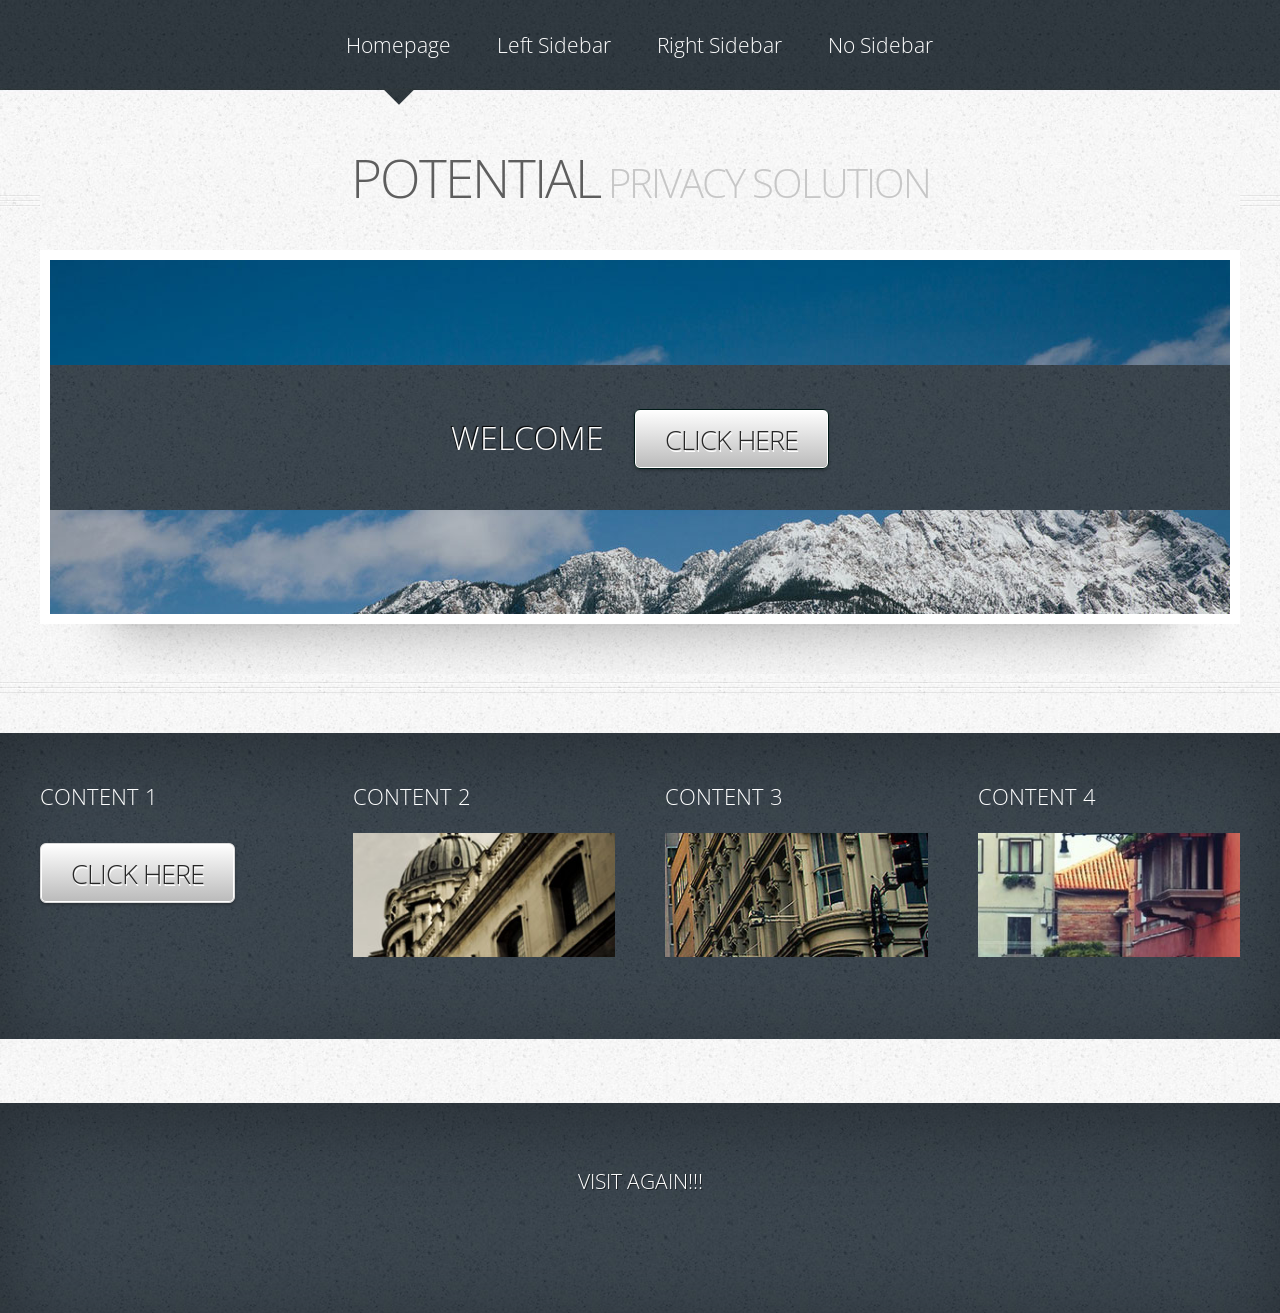
<file: PROJECT/index.html>
<!DOCTYPE HTML>
<!--
	Altitude by TEMPLATED
    templated.co @templatedco
    Released for free under the Creative Commons Attribution 3.0 license (templated.co/license)
-->
<html>
	<head>
		<title>POTENTIAL PRIVACY SOLUTION</title>
		<meta http-equiv="content-type" content="text/html; charset=utf-8" />
		<meta name="description" content="" />
		<meta name="keywords" content="" />
		<link href='http://fonts.googleapis.com/css?family=Open+Sans+Condensed:300,700' rel='stylesheet' type='text/css'>
		<script src="http://ajax.googleapis.com/ajax/libs/jquery/1.11.0/jquery.min.js"></script>
		<script src="js/skel.min.js"></script>
		<script src="js/skel-panels.min.js"></script>
		<script src="js/init.js"></script>
		<noscript>
			<link rel="stylesheet" href="css/skel-noscript.css" />
			<link rel="stylesheet" href="css/style.css" />
			<link rel="stylesheet" href="css/style-desktop.css" />
		</noscript>
	</head>
	<body class="homepage">

	<!-- Wrapper -->
		<div id="wrapper">

			<!-- Header -->
			<div id="header">
				<div class="container">
					<!-- Nav -->
					<nav id="nav">
						<ul>
							<li class="active"><a href="index.html">Homepage</a></li>
							<li><a href="left-sidebar.html">Left Sidebar</a></li>
							<li><a href="right-sidebar.html">Right Sidebar</a></li>
							<li><a href="no-sidebar.html">No Sidebar</a></li>
						</ul>
					</nav>
				</div>
				<div id="logo-wrapper">
					<div class="container"> 
						<!-- Logo -->
						<div id="logo">
							<h1><a href="#">POTENTIAL</a><span class="tagline"> PRIVACY SOLUTION</span></h1>
						</div>
					</div>
				</div>
			</div>
			<!-- /Header -->
			
			<!-- Banner -->
			<div id="banner-wrapper" class="container">
				<div class="row">
					<div class="12u">
						<div id="banner">
							<div class="image-box"><a href="#"><img src="images/img06.jpg" alt=""></a>
								<div class="caption"> <span>WELCOME</span> <a href="#" class="button">CLICK HERE</a> </div>
							</div>
						</div>
						<div class="shadow"><a href="#"><img src="css/images/img07.jpg" width="1200" height="50" alt=""></a></div>
					</div>
				</div>
			</div>			
			<!-- /Banner -->
			<div class="divider"></div>
			
		<!-- Featured -->
			<div id="featured">
				<div class="container">
					<div class="row">
						<div class="3u">
							<section class="first">
								<h2>CONTENT 1</h2>
								<p></p>
								<p><a href="#" class="button">CLICK HERE</a></p>
							</section>
						</div>
						<div class="3u">
							<section>
								<h2>CONTENT 2</h2>
								<p></p>
								<p><a href="#" class="image full"><img src="images/img09.jpg" alt=""></a></p>
							</section>
						</div>
						<div class="3u">
							<section>
								<h2>CONTENT 3</h2>
								<p></p>
								<p><a href="#" class="image full"><img src="images/img10.jpg" alt=""></a></p>
							</section>
						</div>
						<div class="3u">
							<section class="last">
								<h2>CONTENT 4</h2>
								<p></p>
								<p><a href="#" class="image full"><img src="images/img11.jpg" alt=""></a></p>
							</section>
						</div>
					</div>
				</div>
			</div>
		<!-- /Featured -->
	
		<!-- Main -->
							
		<!-- /Main -->
			
		</div>
	<!-- /Wrapper -->

	<!-- Copyright -->
		<div id="copyright">
			<div class="container">
				<p> <a href="http://templated.co">VISIT AGAIN!!!</a><a href="http://unsplash.com"></a> <a href="http://unsplash.com/cc0"></a></p>
			</div>
		</div>


	</body>
</html>
</file>
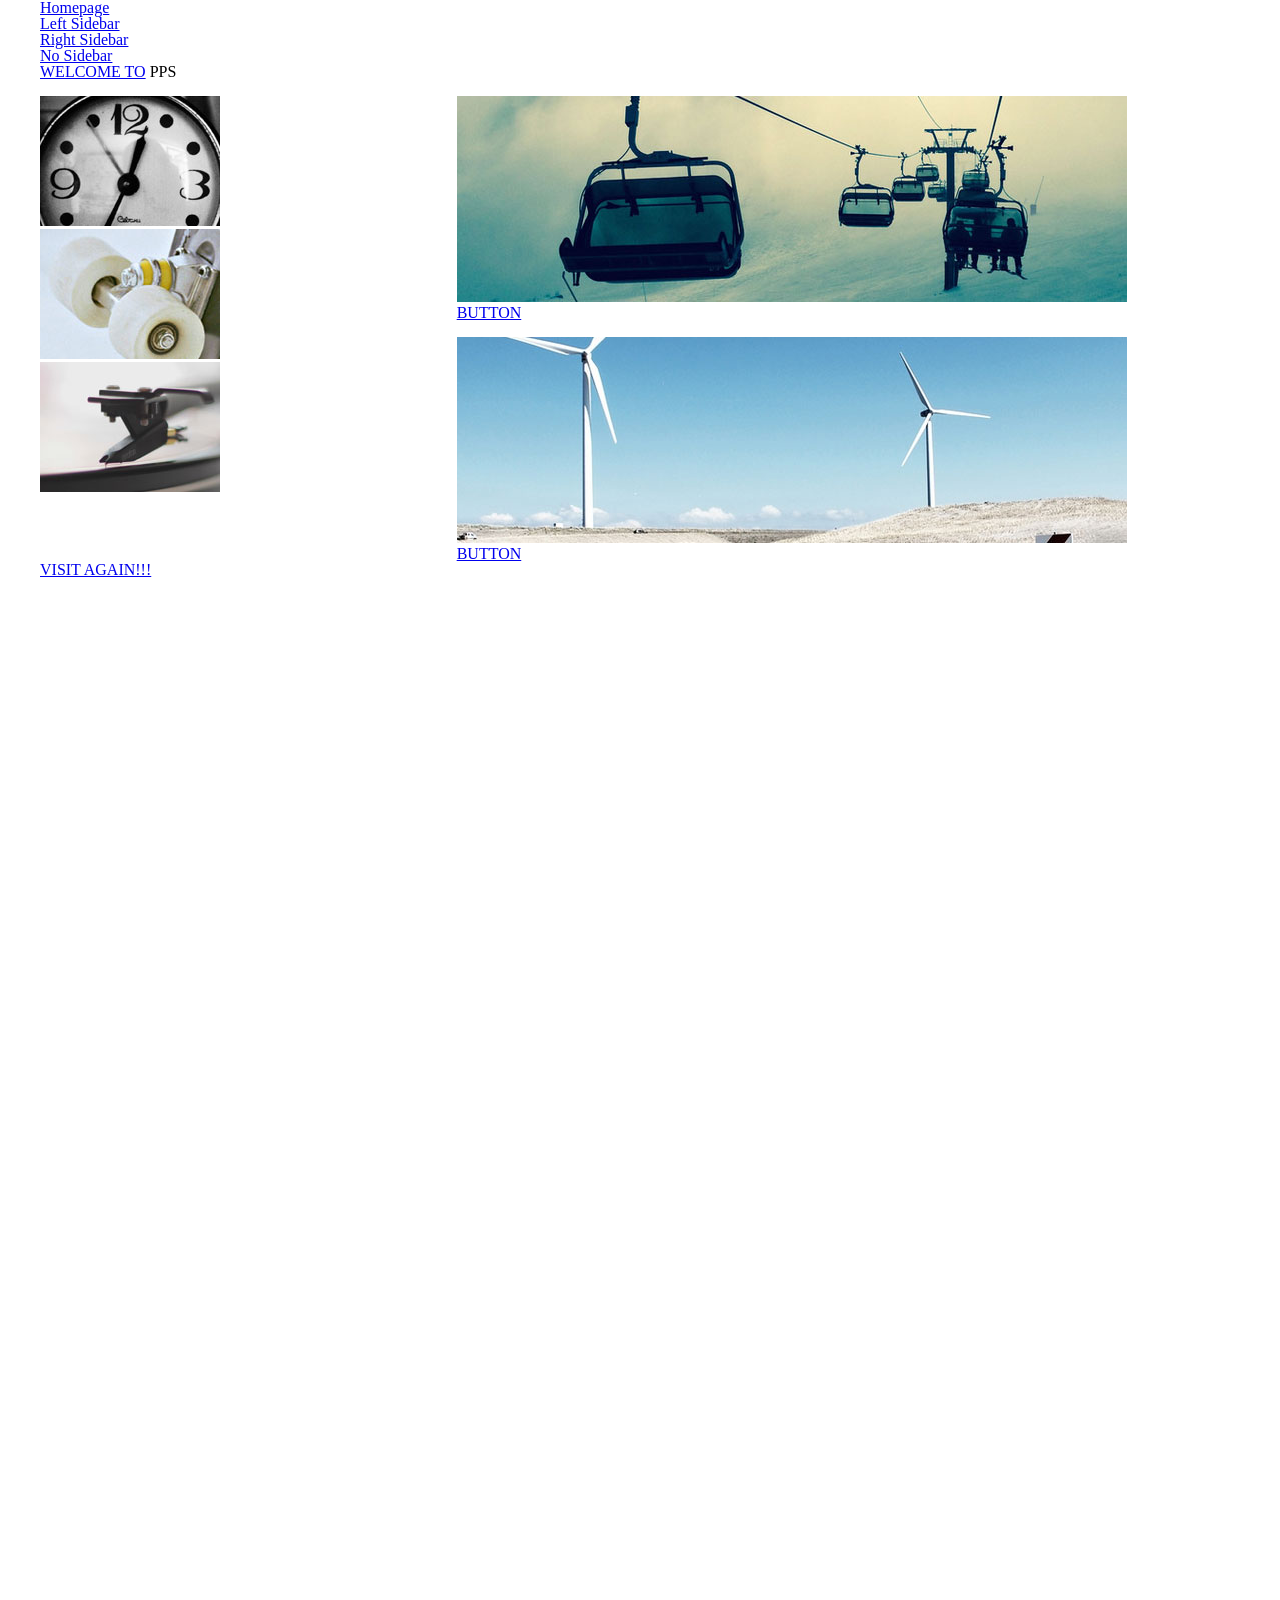
<file: PROJECT/left-sidebar.html>
<!DOCTYPE HTML>
<!--
	Altitude by TEMPLATED
    templated.co @templatedco
    Released for free under the Creative Commons Attribution 3.0 license (templated.co/license)
-->
<html>
	<head>
		<title>POTENTIAL PRIVACY SOLUTION</title>
		<meta http-equiv="content-type" content="text/html; charset=utf-8" />
		<meta name="description" content="" />
		<meta name="keywords" content="" />
		<link href='http://fonts.googleapis.com/css?family=Open+Sans+Condensed:300,700' rel='stylesheet' type='text/css'>
		<script src="http://ajax.googleapis.com/ajax/libs/jquery/1.11.0/jquery.min.js"></script>
		<script src="js/skel.min.js"></script>
		<script src="js/skel-panels.min.js"></script>
		<script src="js/init.js"></script>
		<noscript>
			<link rel="stylesheet" href="css/skel-noscript.css" />
			<link rel="stylesheet" href="css/style.css" />
			<link rel="stylesheet" href="css/style-desktop.css" />
		</noscript>
	</head>
	<body class="left-sidebar">

	<!-- Wrapper -->
		<div id="wrapper">

			<!-- Header -->
			<div id="header">
				<div class="container">
					<!-- Nav -->
					<nav id="nav">
						<ul>
							<li><a href="index.html">Homepage</a></li>
							<li class="active"><a href="left-sidebar.html">Left Sidebar</a></li>
							<li><a href="right-sidebar.html">Right Sidebar</a></li>
							<li><a href="no-sidebar.html">No Sidebar</a></li>
						</ul>
					</nav>
				</div>
				<div id="logo-wrapper">
					<div class="container"> 
						<!-- Logo -->
						<div id="logo">
							<h1><a href="#">WELCOME TO</a><span class="tagline"> PPS</span></h1>
						</div>
					</div>
				</div>
			</div>
			<!-- /Header -->
			
		<!-- Main -->
			<div id="main-wrapper">
				<div class="divider">&nbsp;</div>
				<div id="main">
					<div class="container">
						<div class="row">
							<div id="sidebar" class="4u">
								<section>
									<section> <a href="#" class="image full"><img src="images/img13.jpg" alt=""></a>
										<h2></h2>
										<p></p>
									</section>
									<section>
										<p><a href="#" class="image full"><img src="images/img14.jpg" alt=""></a></p>
										<h2></h2>
										<p></p>
									</section>
									<section>
										<p><a href="#" class="image full"><img src="images/img21.jpg" alt=""></a></p>
										<h2></h2>
										<p></p>
									</section>
								</section>
							</div>
					
							<div id="content" class="8u skel-cell-important">
								<section>
									<div class="post">
										<header>
											<h2></h2>
											<span class="byline"></span>
										</header>
										<p></p>
										<div class="image-style"><a href="#" class="image featured"><img src="images/img12.jpg" alt=""></a></div>
										<p><a href="#" class="button">BUTTON</a></p>
										<div class="separator">&nbsp;</div>
									</div>
								</section>
								<section>
									<header>
										<h2></h2>
										<span class="byline"></span>
									</header>
									<p></p>
									<div class="image-style"><a href="#" class="image featured"><img src="images/img19.jpg" alt=""></a></div>
									<p><a href="#" class="button">BUTTON</a></p>
								</section>
							</div>
						</div>
					</div>
				</div>
			</div>
		<!-- /Main -->
			
		</div>
	<!-- /Wrapper -->

	<!-- Copyright -->
		<div id="copyright">
			<div class="container">
				<p> <a href="http://templated.co">VISIT AGAIN!!!</a><a href="http://unsplash.com"></a> <a href="http://unsplash.com/cc0"></a></p>
			</div>
		</div>


	</body>
</html>
</file>
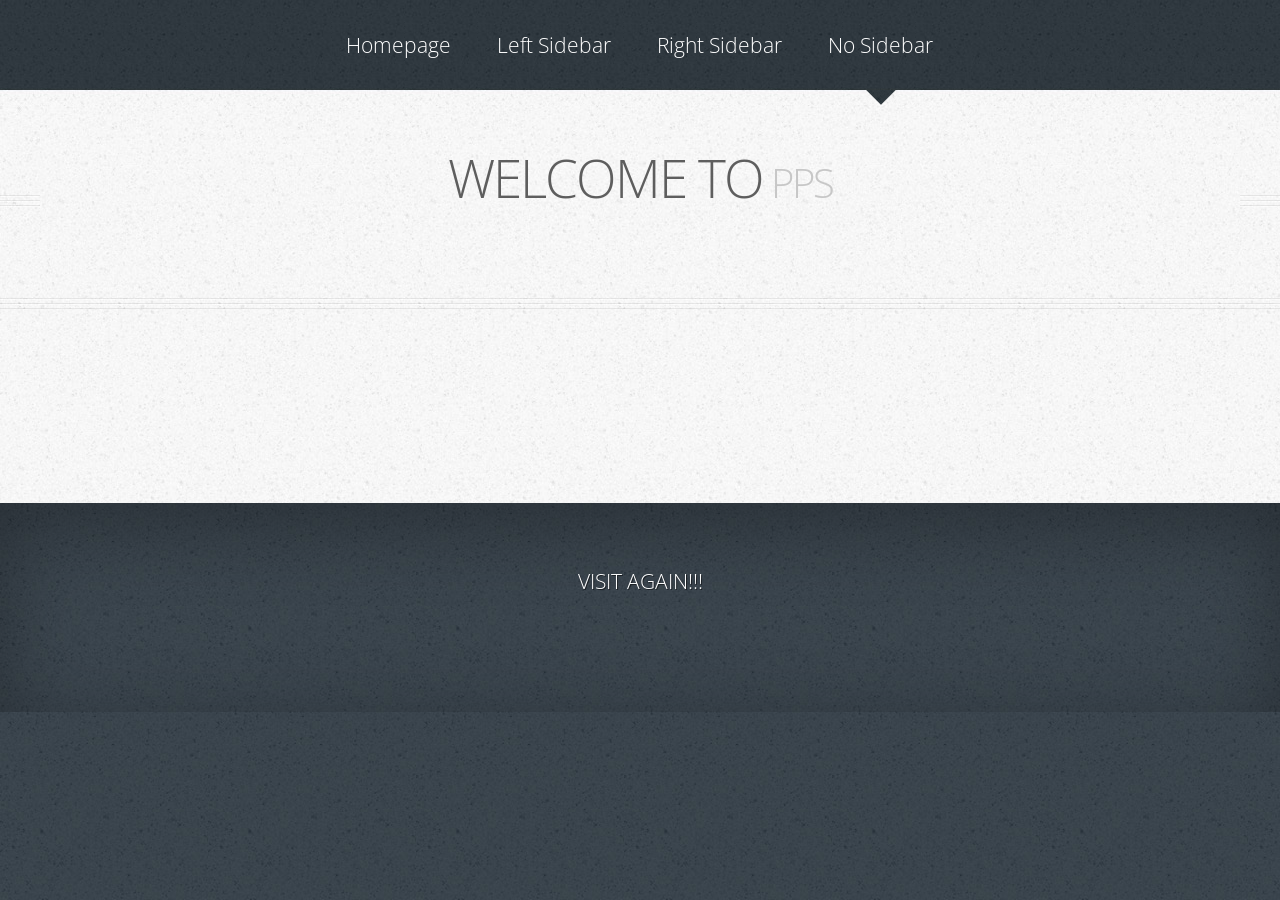
<file: PROJECT/no-sidebar.html>
<!DOCTYPE HTML>
<!--
	Altitude by TEMPLATED
    templated.co @templatedco
    Released for free under the Creative Commons Attribution 3.0 license (templated.co/license)
-->
<html>
	<head>
		<title>POTENTIAL PRIVACY SOLUTION</title>
		<meta http-equiv="content-type" content="text/html; charset=utf-8" />
		<meta name="description" content="" />
		<meta name="keywords" content="" />
		<link href='http://fonts.googleapis.com/css?family=Open+Sans+Condensed:300,700' rel='stylesheet' type='text/css'>
		<script src="http://ajax.googleapis.com/ajax/libs/jquery/1.11.0/jquery.min.js"></script>
		<script src="js/skel.min.js"></script>
		<script src="js/skel-panels.min.js"></script>
		<script src="js/init.js"></script>
		<noscript>
			<link rel="stylesheet" href="css/skel-noscript.css" />
			<link rel="stylesheet" href="css/style.css" />
			<link rel="stylesheet" href="css/style-desktop.css" />
		</noscript>
	</head>
	<body class="homepage">

	<!-- Wrapper -->
		<div id="wrapper">

			<!-- Header -->
			<div id="header">
				<div class="container">
					<!-- Nav -->
					<nav id="nav">
						<ul>
							<li><a href="index.html">Homepage</a></li>
							<li><a href="left-sidebar.html">Left Sidebar</a></li>
							<li><a href="right-sidebar.html">Right Sidebar</a></li>
							<li class="active"><a href="no-sidebar.html">No Sidebar</a></li>
						</ul>
					</nav>
				</div>
				<div id="logo-wrapper">
					<div class="container"> 
						<!-- Logo -->
						<div id="logo">
							<h1><a href="#">WELCOME TO</a><span class="tagline"> PPS</span></h1>
						</div>
					</div>
				</div>
			</div>
			<!-- /Header -->
			
		<!-- Main -->
			<div id="main-wrapper">
					<div class="divider">&nbsp;</div>
				<div id="main">
					<div class="container">
						<div class="row">
								<section>

									<div class="post">
										<header>
											<h2></h2>
											<span class="byline"></span>
										</header>
										<p> 
											 </p>
										<p></p>
										<p></p>
									</div>

								</section>
							</div>
					</div>
				</div>
			</div>
		<!-- /Main -->
			
		</div>
	<!-- /Wrapper -->

	<!-- Copyright -->
		<div id="copyright">
			<div class="container">
				<p> <a href="http://templated.co">VISIT AGAIN!!!</a><a href="http://unsplash.com"></a> <a href="http://unsplash.com/cc0"></a></p>			</div>
		</div>


	</body>
</html>
</file>
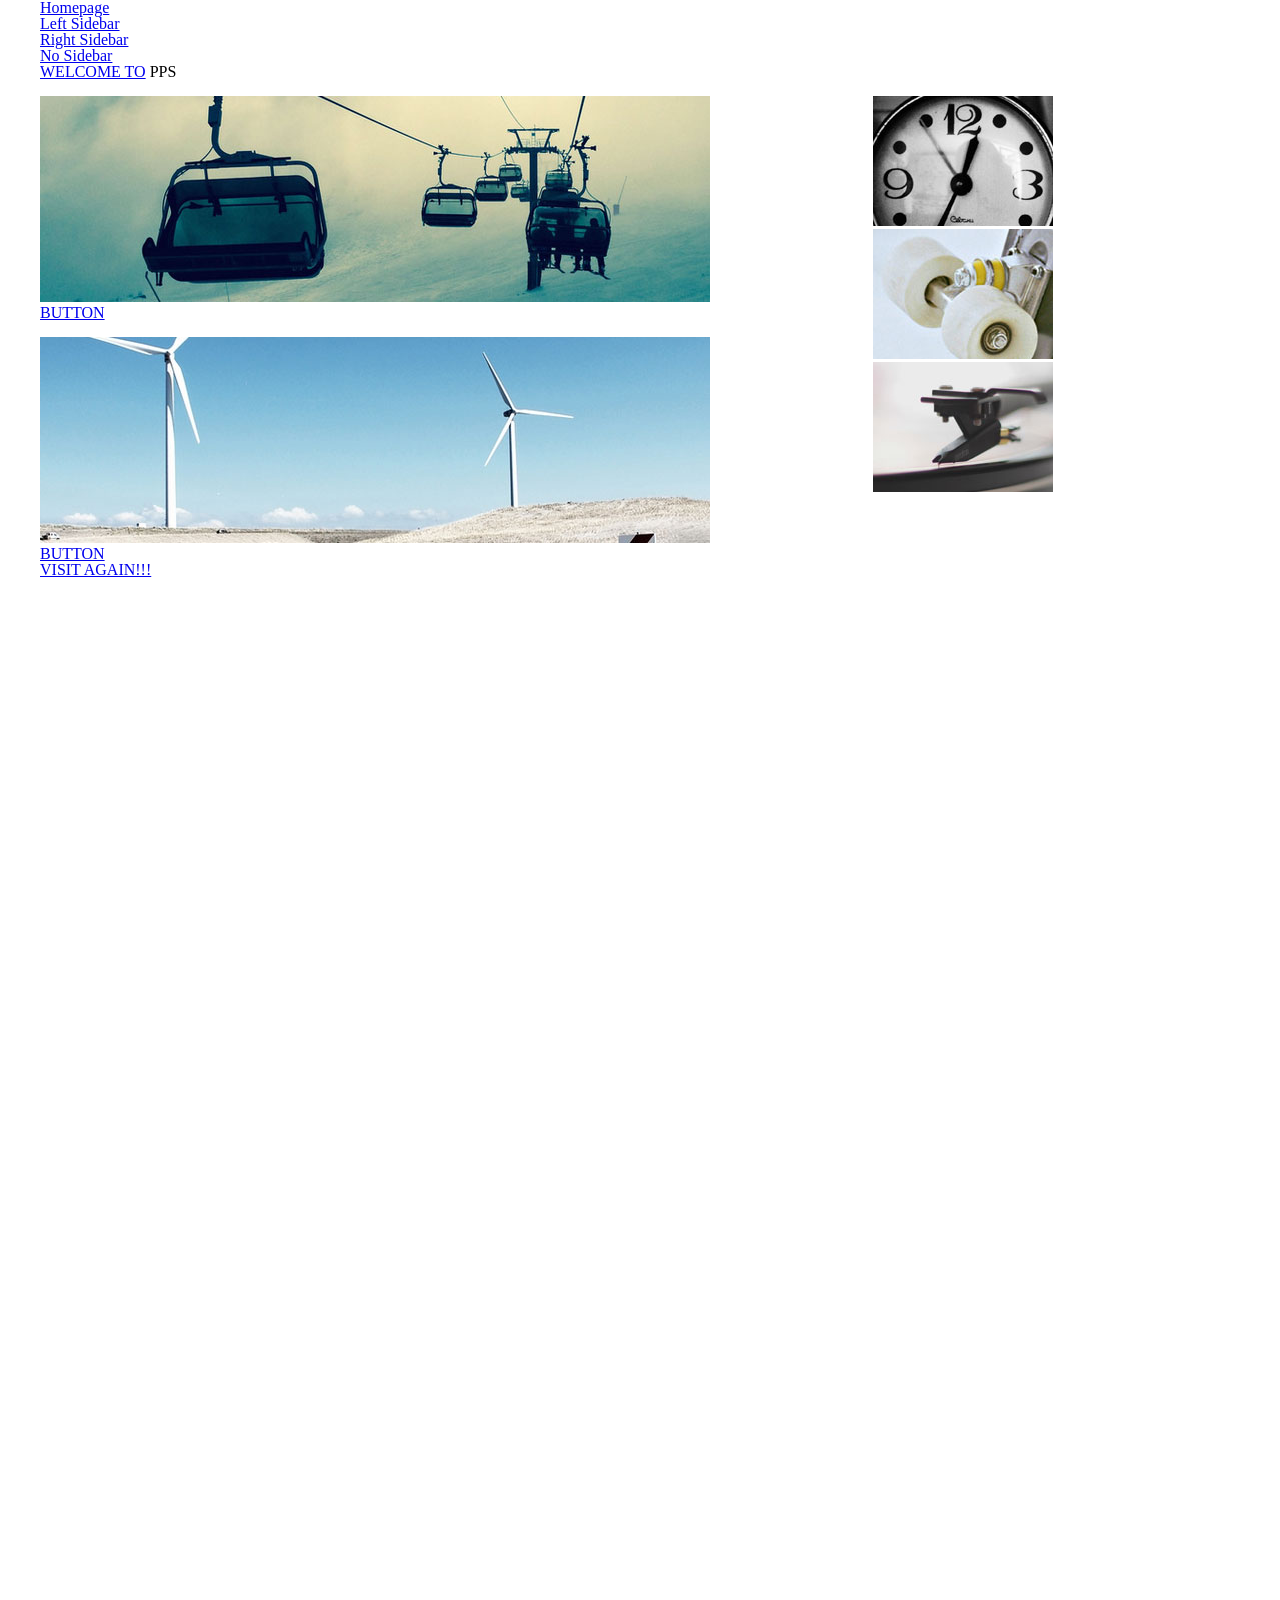
<file: PROJECT/right-sidebar.html>
<!DOCTYPE HTML>
<!--
	Altitude by TEMPLATED
    templated.co @templatedco
    Released for free under the Creative Commons Attribution 3.0 license (templated.co/license)
-->
<html>
	<head>
		<title>POTENTIAL PRIVACY SOLUTION</title>
		<meta http-equiv="content-type" content="text/html; charset=utf-8" />
		<meta name="description" content="" />
		<meta name="keywords" content="" />
		<link href='http://fonts.googleapis.com/css?family=Open+Sans+Condensed:300,700' rel='stylesheet' type='text/css'>
		<script src="http://ajax.googleapis.com/ajax/libs/jquery/1.11.0/jquery.min.js"></script>
		<script src="js/skel.min.js"></script>
		<script src="js/skel-panels.min.js"></script>
		<script src="js/init.js"></script>
		<noscript>
			<link rel="stylesheet" href="css/skel-noscript.css" />
			<link rel="stylesheet" href="css/style.css" />
			<link rel="stylesheet" href="css/style-desktop.css" />
		</noscript>
	</head>
	<body class="homepage">

	<!-- Wrapper -->
		<div id="wrapper">

			<!-- Header -->
			<div id="header">
				<div class="container">
					<!-- Nav -->
					<nav id="nav">
						<ul>
							<li><a href="index.html">Homepage</a></li>
							<li><a href="left-sidebar.html">Left Sidebar</a></li>
							<li class="active"><a href="right-sidebar.html">Right Sidebar</a></li>
							<li><a href="no-sidebar.html">No Sidebar</a></li>
						</ul>
					</nav>
				</div>
				<div id="logo-wrapper">
					<div class="container"> 
						<!-- Logo -->
						<div id="logo">
							<h1><a href="#">WELCOME TO</a><span class="tagline"> PPS</span></h1>
						</div>
					</div>
				</div>
			</div>
			<!-- /Header -->
			
		<!-- Main -->
			<div id="main-wrapper">
					<div class="divider">&nbsp;</div>
				<div id="main">
					<div class="container">
						<div class="row">
							<div id="content" class="8u">
								<section>
									<div class="post">
										<header>
											<h2></h2>
											<span class="byline"></span>
										</header>
										<p></p>
										<div class="image-style"><a href="#" class="image featured"><img src="images/img12.jpg" alt=""></a></div>
										<p><a href="#" class="button">BUTTON</a></p>
										<div class="separator">&nbsp;</div>
									</div>
								</section>
								<section>
									<header>
										<h2></h2>
										<span class="byline"></span>
									</header>
									<p></p>
									<div class="image-style"><a href="#" class="image featured"><img src="images/img19.jpg" alt=""></a></div>
									<p><a href="#" class="button">BUTTON</a></p>
								</section>
							</div>
							<div id="sidebar" class="4u">
							
										<section>
											<section> <a href="#" class="image full"><img src="images/img13.jpg" alt=""></a>
												<h2></h2>
												<p></p>
											</section>
											<section>
												<p><a href="#" class="image full"><img src="images/img14.jpg" alt=""></a></p>
												<h2></h2>
												<p></p>
											</section>
											<section>
												<p><a href="#" class="image full"><img src="images/img21.jpg" alt=""></a></p>
												<h2></h2>
												<p></p>
											</section>
										</section>
							</div>
						</div>
					</div>
				</div>
			</div>
		<!-- /Main -->
			
		</div>
	<!-- /Wrapper -->

	<!-- Copyright -->
		<div id="copyright">
			<div class="container">
				<p> <a href="http://templated.co">VISIT AGAIN!!!</a><a href="http://unsplash.com"></a> <a href="http://unsplash.com/cc0"></a></p>
			</div>
		</div>


	</body>
</html>
</file>
<file: PROJECT/css/skel-noscript.css>
/* Resets (http://meyerweb.com/eric/tools/css/reset/ | v2.0 | 20110126 | License: none (public domain)) */

	html,body,div,span,applet,object,iframe,h1,h2,h3,h4,h5,h6,p,blockquote,pre,a,abbr,acronym,address,big,cite,code,del,dfn,em,img,ins,kbd,q,s,samp,small,strike,strong,sub,sup,tt,var,b,u,i,center,dl,dt,dd,ol,ul,li,fieldset,form,label,legend,table,caption,tbody,tfoot,thead,tr,th,td,article,aside,canvas,details,embed,figure,figcaption,footer,header,hgroup,menu,nav,output,ruby,section,summary,time,mark,audio,video{margin:0;padding:0;border:0;font-size:100%;font:inherit;vertical-align:baseline;}article,aside,details,figcaption,figure,footer,header,hgroup,menu,nav,section{display:block;}body{line-height:1;}ol,ul{list-style:none;}blockquote,q{quotes:none;}blockquote:before,blockquote:after,q:before,q:after{content:'';content:none;}table{border-collapse:collapse;border-spacing:0;}body{-webkit-text-size-adjust:none}

/* Box Model */

	*, *:before, *:after {
		-moz-box-sizing: border-box;
		-webkit-box-sizing: border-box;
		-o-box-sizing: border-box;
		-ms-box-sizing: border-box;
		box-sizing: border-box;
	}

/* Container */

	body {
		min-width: 1200px;
	}

	.container {
		width: 1200px;
		margin-left: auto;
		margin-right: auto;
	}

	/* Modifiers */
	
		.container.small {
			width: 900px;
		}

		.container.big {
			width: 100%;
			max-width: 1500px;
			min-width: 1200px;
		}

/* Grid */

	/* Cells */

		.\31 2u { width: 100% }
		.\31 1u { width: 91.6666666667% }
		.\31 0u { width: 83.3333333333% }
		.\39 u { width: 75% }
		.\38 u { width: 66.6666666667% }
		.\37 u { width: 58.3333333333% }
		.\36 u { width: 50% }
		.\35 u { width: 41.6666666667% }
		.\34 u { width: 33.3333333333% }
		.\33 u { width: 25% }
		.\32 u { width: 16.6666666667% }
		.\31 u { width: 8.3333333333% }
		.\-11u { margin-left: 91.6666666667% }
		.\-10u { margin-left: 83.3333333333% }
		.\-9u { margin-left: 75% }
		.\-8u { margin-left: 66.6666666667% }
		.\-7u { margin-left: 58.3333333333% }
		.\-6u { margin-left: 50% }
		.\-5u { margin-left: 41.6666666667% }
		.\-4u { margin-left: 33.3333333333% }
		.\-3u { margin-left: 25% }
		.\-2u { margin-left: 16.6666666667% }
		.\-1u { margin-left: 8.3333333333% }

		.row > * {
			padding: 50px 0 0 50px;
			float: left;
			-moz-box-sizing: border-box;
			-webkit-box-sizing: border-box;
			-o-box-sizing: border-box;
			-ms-box-sizing: border-box;
			box-sizing: border-box;
		}

		.row + .row > * {
			padding-top: 50px;
		}

		.row {
			margin-left: -50px;
		}

	/* Rows */

		.row:after {
			content: '';
			display: block;
			clear: both;
			height: 0;
		}

		.row:first-child > * {
			padding-top: 0;
		}

		.row > * {
			padding-top: 0;
		}

		/* Modifiers */

			/* Flush */

				.row.flush {
					margin-left: 0;
				}

				.row.flush > * {
					padding: 0 !important;
				}

			/* Quarter */

				.row.quarter > * {
					padding: 12.5px 0 0 12.5px;
				}

				.row.quarter + .row.quarter > * {
					padding-top: 12.5px;
				}

				.row.quarter {
					margin-left: -12.5px;
				}

			/* Half */

				.row.half > * {
					padding: 25px 0 0 25px;
				}

				.row.half + .row.half > * {
					padding-top: 25px;
				}

				.row.half {
					margin-left: -25px;
				}

			/* One and (a) Half */

				.row.oneandhalf > * {
					padding: 75px 0 0 75px;
				}

				.row.oneandhalf + .row.oneandhalf > * {
					padding-top: 75px;
				}

				.row.oneandhalf {
					margin-left: -75px;
				}

			/* Double */

				.row.double > * {
					padding: 100px 0 0 100px;
				}

				.row.double + .row.double > * {
					padding-top: 100px;
				}

				.row.double {
					margin-left: -100px;
				}
</file>
<file: PROJECT/css/style.css>
/*
	Altitude by TEMPLATED
    templated.co @templatedco
    Released for free under the Creative Commons Attribution 3.0 license (templated.co/license)
*/

@charset 'UTF-8';

@font-face{font-family:'FontAwesome';src:url('font/fontawesome-webfont.eot?v=4.0.1');src:url('font/fontawesome-webfont.eot?#iefix&v=4.0.1') format('embedded-opentype'),url('font/fontawesome-webfont.woff?v=4.0.1') format('woff'),url('font/fontawesome-webfont.ttf?v=4.0.1') format('truetype'),url('font/fontawesome-webfont.svg?v=4.0.1#fontawesomeregular') format('svg');font-weight:normal;font-style:normal}

/*********************************************************************************/
/* Basic                                                                         */
/*********************************************************************************/

	body
	{
		background: #364047 url(images/img01.jpg) repeat;
		font-family: 'Open Sans Condensed', sans-serif;
		font-size: 12pt;
		font-weight: 300;
		line-height: 1.75em;
		color: #474747;
	}

	body,input,textarea,select
	{
	}

	h1,h2,h3,h4,h5,h6
	{
		font-weight: 300;
		color: #232323;
	}
	
		h1 a, h2 a, h3 a, h4 a, h5 a, h6 a
		{
			color: inherit;
			text-decoration: none;
		}
		
	/* Change this to whatever font weight/color pairing is most suitable */
	strong, b
	{
		font-weight: bold;
		color: #000000;
	}
	
	em, i
	{
		font-style: italic;
	}

	/* Don't forget to set this to something that matches the design */
	a
	{
		color: #1086d3;
	}
	
	a:hover
	{
		text-decoration: none;
	}

	sub
	{
		position: relative;
		top: 0.5em;
		font-size: 0.8em;
	}
	
	sup
	{
		position: relative;
		top: -0.5em;
		font-size: 0.8em;
	}
	
	hr
	{
		border: 0;
		border-top: solid 1px #ddd;
	}
	
	blockquote
	{
		border-left: solid 0.5em #ddd;
		padding: 1em 0 1em 2em;
		font-style: italic;
	}
	
	p, ul, ol, dl, table
	{
		margin-bottom: 1em;
	}

	header
	{
		margin-bottom: 2em;
	}
	
		header h2
		{
			padding: 30px 0px 20px 0px;
			line-height: 1em;
			letter-spacing: -2px;
			font-size: 38pt;
			color: #232323;
		}

		header .byline
		{
			padding: 10px 0px 40px 0px;
			letter-spacing: -2px;
			font-family: 'Open Sans Condensed', sans-serif;
			font-size: 28pt;
			color: #1086d3;
		}

	footer
	{
		margin-top: 1em;
	}

	br.clear
	{
		clear: both;
	}

	/* Sections/Articles */
	
		section,
		article
		{
			margin-bottom: 3em;
		}
		
		section > :last-child,
		article > :last-child
		{
			margin-bottom: 0;
		}

		section:last-child,
		article:last-child
		{
			margin-bottom: 0;
		}

		.row > section,
		.row > article
		{
			margin-bottom: 0;
		}

	/* Images */

		.image
		{
			display: inline-block;
		}
		
			.image img
			{
				display: block;
				width: 100%;
			}

			.image.featured
			{
				display: block;
				width: 100%;
			}
			
			.image.full
			{
				display: block;
				width: 100%;
				margin-bottom: 2em;
			}
			
			.image.left
			{
				float: left;
				margin: 0 2em 2em 0;
			}
			
			.image.centered
			{
				display: block;
				margin: 0 0 2em 0;
			}

				.image.centered img
				{
					margin: 0 auto;
					width: auto;
				}

	/* Lists */

		ul.default
		{
			list-style: disc;
			padding-left: 1em;
		}
		
			ul.default li
			{
				padding-left: 0.5em;
			}		

	/* Buttons */
		
		.button
		{
			display: inline-block;
			outline: 0;
			height: 60px;
			white-space: nowrap;
			margin: 10px 0px;
			padding: 0px 30px 0px 30px;
			background: #e0e0e0;
			box-shadow: inset 0px 0px 0px 1px #FFFFFF, 0px 2px 3px 0px rgba(0,0,0,0.25);
			border: solid 1px #dadada;
			border-radius: 6px;
			background-image: -moz-linear-gradient(top, #ffffff, #bababa);
			background-image: -webkit-linear-gradient(top, #ffffff, #bababa);
			background-image: -webkit-gradient(linear, 0% 0%, 0% 100%, from(#ffffff), to(#bababa));
			background-image: -ms-linear-gradient(top, #ffffff, #bababa);
			background-image: -o-linear-gradient(top, #ffffff, #bababa);
			background-image: linear-gradient(top, #ffffff, #bababa);
			line-height: 60px;
			letter-spacing: -1px;
			text-decoration: none;
			text-shadow: 1px 2px 0 rgba(255,255,255,1);
			font-family: 'Open Sans Condensed', sans-serif;
			font-size: 20pt;
			color: #272727;
		}

	.divider {
		overflow: hidden;
		height: 11px;
		margin-bottom: 40px;
		background: url(images/img08.jpg) repeat-x left top;
	}

/*********************************************************************************/
/* Icons                                                                         */
/* Powered by Font Awesome by Dave Gandy | http://fontawesome.io                 */
/* Licensed under the SIL OFL 1.1 (font), MIT (CSS)                              */
/*********************************************************************************/

	.fa
	{
		text-decoration: none;
	}

		.fa.solo
		{
		}
		
			.fa.solo span
			{
				display: none;
			}

		.fa:before
		{
			display:inline-block;
			font-family: FontAwesome;
			font-size: 1.25em;
			text-decoration: none;
			font-style: normal;
			font-weight: normal;
			line-height: 1;
			-webkit-font-smoothing:antialiased;
			-moz-osx-font-smoothing:grayscale;
		}

		.fa-lg{font-size:1.3333333333333333em;line-height:.75em;vertical-align:-15%}
		.fa-2x{font-size:2em}
		.fa-3x{font-size:3em}
		.fa-4x{font-size:4em}
		.fa-5x{font-size:5em}
		.fa-fw{width:1.2857142857142858em;text-align:center}
		.fa-ul{padding-left:0;margin-left:2.142857142857143em;list-style-type:none}.fa-ul>li{position:relative}
		.fa-li{position:absolute;left:-2.142857142857143em;width:2.142857142857143em;top:.14285714285714285em;text-align:center}.fa-li.fa-lg{left:-1.8571428571428572em}
		.fa-border{padding:.2em .25em .15em;border:solid .08em #eee;border-radius:.1em}
		.pull-right{float:right}
		.pull-left{float:left}
		.fa.pull-left{margin-right:.3em}
		.fa.pull-right{margin-left:.3em}
		.fa-spin{-webkit-animation:spin 2s infinite linear;-moz-animation:spin 2s infinite linear;-o-animation:spin 2s infinite linear;animation:spin 2s infinite linear}
		@-moz-keyframes spin{0%{-moz-transform:rotate(0deg)} 100%{-moz-transform:rotate(359deg)}}@-webkit-keyframes spin{0%{-webkit-transform:rotate(0deg)} 100%{-webkit-transform:rotate(359deg)}}@-o-keyframes spin{0%{-o-transform:rotate(0deg)} 100%{-o-transform:rotate(359deg)}}@-ms-keyframes spin{0%{-ms-transform:rotate(0deg)} 100%{-ms-transform:rotate(359deg)}}@keyframes spin{0%{transform:rotate(0deg)} 100%{transform:rotate(359deg)}}.fa-rotate-90{filter:progid:DXImageTransform.Microsoft.BasicImage(rotation=1);-webkit-transform:rotate(90deg);-moz-transform:rotate(90deg);-ms-transform:rotate(90deg);-o-transform:rotate(90deg);transform:rotate(90deg)}
		.fa-rotate-180{filter:progid:DXImageTransform.Microsoft.BasicImage(rotation=2);-webkit-transform:rotate(180deg);-moz-transform:rotate(180deg);-ms-transform:rotate(180deg);-o-transform:rotate(180deg);transform:rotate(180deg)}
		.fa-rotate-270{filter:progid:DXImageTransform.Microsoft.BasicImage(rotation=3);-webkit-transform:rotate(270deg);-moz-transform:rotate(270deg);-ms-transform:rotate(270deg);-o-transform:rotate(270deg);transform:rotate(270deg)}
		.fa-flip-horizontal{filter:progid:DXImageTransform.Microsoft.BasicImage(rotation=0, mirror=1);-webkit-transform:scale(-1, 1);-moz-transform:scale(-1, 1);-ms-transform:scale(-1, 1);-o-transform:scale(-1, 1);transform:scale(-1, 1)}
		.fa-flip-vertical{filter:progid:DXImageTransform.Microsoft.BasicImage(rotation=2, mirror=1);-webkit-transform:scale(1, -1);-moz-transform:scale(1, -1);-ms-transform:scale(1, -1);-o-transform:scale(1, -1);transform:scale(1, -1)}
		.fa-stack{position:relative;display:inline-block;width:2em;height:2em;line-height:2em;vertical-align:middle}
		.fa-stack-1x,.fa-stack-2x{position:absolute;left:0;width:100%;text-align:center}
		.fa-stack-1x{line-height:inherit}
		.fa-stack-2x{font-size:2em}
		.fa-inverse{color:#fff}
		.fa-glass:before{content:"\f000"}
		.fa-music:before{content:"\f001"}
		.fa-search:before{content:"\f002"}
		.fa-envelope-o:before{content:"\f003"}
		.fa-heart:before{content:"\f004"}
		.fa-star:before{content:"\f005"}
		.fa-star-o:before{content:"\f006"}
		.fa-user:before{content:"\f007"}
		.fa-film:before{content:"\f008"}
		.fa-th-large:before{content:"\f009"}
		.fa-th:before{content:"\f00a"}
		.fa-th-list:before{content:"\f00b"}
		.fa-check:before{content:"\f00c"}
		.fa-times:before{content:"\f00d"}
		.fa-search-plus:before{content:"\f00e"}
		.fa-search-minus:before{content:"\f010"}
		.fa-power-off:before{content:"\f011"}
		.fa-signal:before{content:"\f012"}
		.fa-gear:before,.fa-cog:before{content:"\f013"}
		.fa-trash-o:before{content:"\f014"}
		.fa-home:before{content:"\f015"}
		.fa-file-o:before{content:"\f016"}
		.fa-clock-o:before{content:"\f017"}
		.fa-road:before{content:"\f018"}
		.fa-download:before{content:"\f019"}
		.fa-arrow-circle-o-down:before{content:"\f01a"}
		.fa-arrow-circle-o-up:before{content:"\f01b"}
		.fa-inbox:before{content:"\f01c"}
		.fa-play-circle-o:before{content:"\f01d"}
		.fa-rotate-right:before,.fa-repeat:before{content:"\f01e"}
		.fa-refresh:before{content:"\f021"}
		.fa-list-alt:before{content:"\f022"}
		.fa-lock:before{content:"\f023"}
		.fa-flag:before{content:"\f024"}
		.fa-headphones:before{content:"\f025"}
		.fa-volume-off:before{content:"\f026"}
		.fa-volume-down:before{content:"\f027"}
		.fa-volume-up:before{content:"\f028"}
		.fa-qrcode:before{content:"\f029"}
		.fa-barcode:before{content:"\f02a"}
		.fa-tag:before{content:"\f02b"}
		.fa-tags:before{content:"\f02c"}
		.fa-book:before{content:"\f02d"}
		.fa-bookmark:before{content:"\f02e"}
		.fa-print:before{content:"\f02f"}
		.fa-camera:before{content:"\f030"}
		.fa-font:before{content:"\f031"}
		.fa-bold:before{content:"\f032"}
		.fa-italic:before{content:"\f033"}
		.fa-text-height:before{content:"\f034"}
		.fa-text-width:before{content:"\f035"}
		.fa-align-left:before{content:"\f036"}
		.fa-align-center:before{content:"\f037"}
		.fa-align-right:before{content:"\f038"}
		.fa-align-justify:before{content:"\f039"}
		.fa-list:before{content:"\f03a"}
		.fa-dedent:before,.fa-outdent:before{content:"\f03b"}
		.fa-indent:before{content:"\f03c"}
		.fa-video-camera:before{content:"\f03d"}
		.fa-picture-o:before{content:"\f03e"}
		.fa-pencil:before{content:"\f040"}
		.fa-map-marker:before{content:"\f041"}
		.fa-adjust:before{content:"\f042"}
		.fa-tint:before{content:"\f043"}
		.fa-edit:before,.fa-pencil-square-o:before{content:"\f044"}
		.fa-share-square-o:before{content:"\f045"}
		.fa-check-square-o:before{content:"\f046"}
		.fa-move:before{content:"\f047"}
		.fa-step-backward:before{content:"\f048"}
		.fa-fast-backward:before{content:"\f049"}
		.fa-backward:before{content:"\f04a"}
		.fa-play:before{content:"\f04b"}
		.fa-pause:before{content:"\f04c"}
		.fa-stop:before{content:"\f04d"}
		.fa-forward:before{content:"\f04e"}
		.fa-fast-forward:before{content:"\f050"}
		.fa-step-forward:before{content:"\f051"}
		.fa-eject:before{content:"\f052"}
		.fa-chevron-left:before{content:"\f053"}
		.fa-chevron-right:before{content:"\f054"}
		.fa-plus-circle:before{content:"\f055"}
		.fa-minus-circle:before{content:"\f056"}
		.fa-times-circle:before{content:"\f057"}
		.fa-check-circle:before{content:"\f058"}
		.fa-question-circle:before{content:"\f059"}
		.fa-info-circle:before{content:"\f05a"}
		.fa-crosshairs:before{content:"\f05b"}
		.fa-times-circle-o:before{content:"\f05c"}
		.fa-check-circle-o:before{content:"\f05d"}
		.fa-ban:before{content:"\f05e"}
		.fa-arrow-left:before{content:"\f060"}
		.fa-arrow-right:before{content:"\f061"}
		.fa-arrow-up:before{content:"\f062"}
		.fa-arrow-down:before{content:"\f063"}
		.fa-mail-forward:before,.fa-share:before{content:"\f064"}
		.fa-resize-full:before{content:"\f065"}
		.fa-resize-small:before{content:"\f066"}
		.fa-plus:before{content:"\f067"}
		.fa-minus:before{content:"\f068"}
		.fa-asterisk:before{content:"\f069"}
		.fa-exclamation-circle:before{content:"\f06a"}
		.fa-gift:before{content:"\f06b"}
		.fa-leaf:before{content:"\f06c"}
		.fa-fire:before{content:"\f06d"}
		.fa-eye:before{content:"\f06e"}
		.fa-eye-slash:before{content:"\f070"}
		.fa-warning:before,.fa-exclamation-triangle:before{content:"\f071"}
		.fa-plane:before{content:"\f072"}
		.fa-calendar:before{content:"\f073"}
		.fa-random:before{content:"\f074"}
		.fa-comment:before{content:"\f075"}
		.fa-magnet:before{content:"\f076"}
		.fa-chevron-up:before{content:"\f077"}
		.fa-chevron-down:before{content:"\f078"}
		.fa-retweet:before{content:"\f079"}
		.fa-shopping-cart:before{content:"\f07a"}
		.fa-folder:before{content:"\f07b"}
		.fa-folder-open:before{content:"\f07c"}
		.fa-resize-vertical:before{content:"\f07d"}
		.fa-resize-horizontal:before{content:"\f07e"}
		.fa-bar-chart-o:before{content:"\f080"}
		.fa-twitter-square:before{content:"\f081"}
		.fa-facebook-square:before{content:"\f082"}
		.fa-camera-retro:before{content:"\f083"}
		.fa-key:before{content:"\f084"}
		.fa-gears:before,.fa-cogs:before{content:"\f085"}
		.fa-comments:before{content:"\f086"}
		.fa-thumbs-o-up:before{content:"\f087"}
		.fa-thumbs-o-down:before{content:"\f088"}
		.fa-star-half:before{content:"\f089"}
		.fa-heart-o:before{content:"\f08a"}
		.fa-sign-out:before{content:"\f08b"}
		.fa-linkedin-square:before{content:"\f08c"}
		.fa-thumb-tack:before{content:"\f08d"}
		.fa-external-link:before{content:"\f08e"}
		.fa-sign-in:before{content:"\f090"}
		.fa-trophy:before{content:"\f091"}
		.fa-github-square:before{content:"\f092"}
		.fa-upload:before{content:"\f093"}
		.fa-lemon-o:before{content:"\f094"}
		.fa-phone:before{content:"\f095"}
		.fa-square-o:before{content:"\f096"}
		.fa-bookmark-o:before{content:"\f097"}
		.fa-phone-square:before{content:"\f098"}
		.fa-twitter:before{content:"\f099"}
		.fa-facebook:before{content:"\f09a"}
		.fa-github:before{content:"\f09b"}
		.fa-unlock:before{content:"\f09c"}
		.fa-credit-card:before{content:"\f09d"}
		.fa-rss:before{content:"\f09e"}
		.fa-hdd-o:before{content:"\f0a0"}
		.fa-bullhorn:before{content:"\f0a1"}
		.fa-bell:before{content:"\f0f3"}
		.fa-certificate:before{content:"\f0a3"}
		.fa-hand-o-right:before{content:"\f0a4"}
		.fa-hand-o-left:before{content:"\f0a5"}
		.fa-hand-o-up:before{content:"\f0a6"}
		.fa-hand-o-down:before{content:"\f0a7"}
		.fa-arrow-circle-left:before{content:"\f0a8"}
		.fa-arrow-circle-right:before{content:"\f0a9"}
		.fa-arrow-circle-up:before{content:"\f0aa"}
		.fa-arrow-circle-down:before{content:"\f0ab"}
		.fa-globe:before{content:"\f0ac"}
		.fa-wrench:before{content:"\f0ad"}
		.fa-tasks:before{content:"\f0ae"}
		.fa-filter:before{content:"\f0b0"}
		.fa-briefcase:before{content:"\f0b1"}
		.fa-fullscreen:before{content:"\f0b2"}
		.fa-group:before{content:"\f0c0"}
		.fa-chain:before,.fa-link:before{content:"\f0c1"}
		.fa-cloud:before{content:"\f0c2"}
		.fa-flask:before{content:"\f0c3"}
		.fa-cut:before,.fa-scissors:before{content:"\f0c4"}
		.fa-copy:before,.fa-files-o:before{content:"\f0c5"}
		.fa-paperclip:before{content:"\f0c6"}
		.fa-save:before,.fa-floppy-o:before{content:"\f0c7"}
		.fa-square:before{content:"\f0c8"}
		.fa-reorder:before{content:"\f0c9"}
		.fa-list-ul:before{content:"\f0ca"}
		.fa-list-ol:before{content:"\f0cb"}
		.fa-strikethrough:before{content:"\f0cc"}
		.fa-underline:before{content:"\f0cd"}
		.fa-table:before{content:"\f0ce"}
		.fa-magic:before{content:"\f0d0"}
		.fa-truck:before{content:"\f0d1"}
		.fa-pinterest:before{content:"\f0d2"}
		.fa-pinterest-square:before{content:"\f0d3"}
		.fa-google-plus-square:before{content:"\f0d4"}
		.fa-google-plus:before{content:"\f0d5"}
		.fa-money:before{content:"\f0d6"}
		.fa-caret-down:before{content:"\f0d7"}
		.fa-caret-up:before{content:"\f0d8"}
		.fa-caret-left:before{content:"\f0d9"}
		.fa-caret-right:before{content:"\f0da"}
		.fa-columns:before{content:"\f0db"}
		.fa-unsorted:before,.fa-sort:before{content:"\f0dc"}
		.fa-sort-down:before,.fa-sort-asc:before{content:"\f0dd"}
		.fa-sort-up:before,.fa-sort-desc:before{content:"\f0de"}
		.fa-envelope:before{content:"\f0e0"}
		.fa-linkedin:before{content:"\f0e1"}
		.fa-rotate-left:before,.fa-undo:before{content:"\f0e2"}
		.fa-legal:before,.fa-gavel:before{content:"\f0e3"}
		.fa-dashboard:before,.fa-tachometer:before{content:"\f0e4"}
		.fa-comment-o:before{content:"\f0e5"}
		.fa-comments-o:before{content:"\f0e6"}
		.fa-flash:before,.fa-bolt:before{content:"\f0e7"}
		.fa-sitemap:before{content:"\f0e8"}
		.fa-umbrella:before{content:"\f0e9"}
		.fa-paste:before,.fa-clipboard:before{content:"\f0ea"}
		.fa-lightbulb-o:before{content:"\f0eb"}
		.fa-exchange:before{content:"\f0ec"}
		.fa-cloud-download:before{content:"\f0ed"}
		.fa-cloud-upload:before{content:"\f0ee"}
		.fa-user-md:before{content:"\f0f0"}
		.fa-stethoscope:before{content:"\f0f1"}
		.fa-suitcase:before{content:"\f0f2"}
		.fa-bell-o:before{content:"\f0a2"}
		.fa-coffee:before{content:"\f0f4"}
		.fa-cutlery:before{content:"\f0f5"}
		.fa-file-text-o:before{content:"\f0f6"}
		.fa-building:before{content:"\f0f7"}
		.fa-hospital:before{content:"\f0f8"}
		.fa-ambulance:before{content:"\f0f9"}
		.fa-medkit:before{content:"\f0fa"}
		.fa-fighter-jet:before{content:"\f0fb"}
		.fa-beer:before{content:"\f0fc"}
		.fa-h-square:before{content:"\f0fd"}
		.fa-plus-square:before{content:"\f0fe"}
		.fa-angle-double-left:before{content:"\f100"}
		.fa-angle-double-right:before{content:"\f101"}
		.fa-angle-double-up:before{content:"\f102"}
		.fa-angle-double-down:before{content:"\f103"}
		.fa-angle-left:before{content:"\f104"}
		.fa-angle-right:before{content:"\f105"}
		.fa-angle-up:before{content:"\f106"}
		.fa-angle-down:before{content:"\f107"}
		.fa-desktop:before{content:"\f108"}
		.fa-laptop:before{content:"\f109"}
		.fa-tablet:before{content:"\f10a"}
		.fa-mobile-phone:before,.fa-mobile:before{content:"\f10b"}
		.fa-circle-o:before{content:"\f10c"}
		.fa-quote-left:before{content:"\f10d"}
		.fa-quote-right:before{content:"\f10e"}
		.fa-spinner:before{content:"\f110"}
		.fa-circle:before{content:"\f111"}
		.fa-mail-reply:before,.fa-reply:before{content:"\f112"}
		.fa-github-alt:before{content:"\f113"}
		.fa-folder-o:before{content:"\f114"}
		.fa-folder-open-o:before{content:"\f115"}
		.fa-expand-o:before{content:"\f116"}
		.fa-collapse-o:before{content:"\f117"}
		.fa-smile-o:before{content:"\f118"}
		.fa-frown-o:before{content:"\f119"}
		.fa-meh-o:before{content:"\f11a"}
		.fa-gamepad:before{content:"\f11b"}
		.fa-keyboard-o:before{content:"\f11c"}
		.fa-flag-o:before{content:"\f11d"}
		.fa-flag-checkered:before{content:"\f11e"}
		.fa-terminal:before{content:"\f120"}
		.fa-code:before{content:"\f121"}
		.fa-reply-all:before{content:"\f122"}
		.fa-mail-reply-all:before{content:"\f122"}
		.fa-star-half-empty:before,.fa-star-half-full:before,.fa-star-half-o:before{content:"\f123"}
		.fa-location-arrow:before{content:"\f124"}
		.fa-crop:before{content:"\f125"}
		.fa-code-fork:before{content:"\f126"}
		.fa-unlink:before,.fa-chain-broken:before{content:"\f127"}
		.fa-question:before{content:"\f128"}
		.fa-info:before{content:"\f129"}
		.fa-exclamation:before{content:"\f12a"}
		.fa-superscript:before{content:"\f12b"}
		.fa-subscript:before{content:"\f12c"}
		.fa-eraser:before{content:"\f12d"}
		.fa-puzzle-piece:before{content:"\f12e"}
		.fa-microphone:before{content:"\f130"}
		.fa-microphone-slash:before{content:"\f131"}
		.fa-shield:before{content:"\f132"}
		.fa-calendar-o:before{content:"\f133"}
		.fa-fire-extinguisher:before{content:"\f134"}
		.fa-rocket:before{content:"\f135"}
		.fa-maxcdn:before{content:"\f136"}
		.fa-chevron-circle-left:before{content:"\f137"}
		.fa-chevron-circle-right:before{content:"\f138"}
		.fa-chevron-circle-up:before{content:"\f139"}
		.fa-chevron-circle-down:before{content:"\f13a"}
		.fa-html5:before{content:"\f13b"}
		.fa-css3:before{content:"\f13c"}
		.fa-anchor:before{content:"\f13d"}
		.fa-unlock-o:before{content:"\f13e"}
		.fa-bullseye:before{content:"\f140"}
		.fa-ellipsis-horizontal:before{content:"\f141"}
		.fa-ellipsis-vertical:before{content:"\f142"}
		.fa-rss-square:before{content:"\f143"}
		.fa-play-circle:before{content:"\f144"}
		.fa-ticket:before{content:"\f145"}
		.fa-minus-square:before{content:"\f146"}
		.fa-minus-square-o:before{content:"\f147"}
		.fa-level-up:before{content:"\f148"}
		.fa-level-down:before{content:"\f149"}
		.fa-check-square:before{content:"\f14a"}
		.fa-pencil-square:before{content:"\f14b"}
		.fa-external-link-square:before{content:"\f14c"}
		.fa-share-square:before{content:"\f14d"}
		.fa-compass:before{content:"\f14e"}
		.fa-toggle-down:before,.fa-caret-square-o-down:before{content:"\f150"}
		.fa-toggle-up:before,.fa-caret-square-o-up:before{content:"\f151"}
		.fa-toggle-right:before,.fa-caret-square-o-right:before{content:"\f152"}
		.fa-euro:before,.fa-eur:before{content:"\f153"}
		.fa-gbp:before{content:"\f154"}
		.fa-dollar:before,.fa-usd:before{content:"\f155"}
		.fa-rupee:before,.fa-inr:before{content:"\f156"}
		.fa-cny:before,.fa-rmb:before,.fa-yen:before,.fa-jpy:before{content:"\f157"}
		.fa-ruble:before,.fa-rouble:before,.fa-rub:before{content:"\f158"}
		.fa-won:before,.fa-krw:before{content:"\f159"}
		.fa-bitcoin:before,.fa-btc:before{content:"\f15a"}
		.fa-file:before{content:"\f15b"}
		.fa-file-text:before{content:"\f15c"}
		.fa-sort-alpha-asc:before{content:"\f15d"}
		.fa-sort-alpha-desc:before{content:"\f15e"}
		.fa-sort-amount-asc:before{content:"\f160"}
		.fa-sort-amount-desc:before{content:"\f161"}
		.fa-sort-numeric-asc:before{content:"\f162"}
		.fa-sort-numeric-desc:before{content:"\f163"}
		.fa-thumbs-up:before{content:"\f164"}
		.fa-thumbs-down:before{content:"\f165"}
		.fa-youtube-square:before{content:"\f166"}
		.fa-youtube:before{content:"\f167"}
		.fa-xing:before{content:"\f168"}
		.fa-xing-square:before{content:"\f169"}
		.fa-youtube-play:before{content:"\f16a"}
		.fa-dropbox:before{content:"\f16b"}
		.fa-stack-overflow:before{content:"\f16c"}
		.fa-instagram:before{content:"\f16d"}
		.fa-flickr:before{content:"\f16e"}
		.fa-adn:before{content:"\f170"}
		.fa-bitbucket:before{content:"\f171"}
		.fa-bitbucket-square:before{content:"\f172"}
		.fa-tumblr:before{content:"\f173"}
		.fa-tumblr-square:before{content:"\f174"}
		.fa-long-arrow-down:before{content:"\f175"}
		.fa-long-arrow-up:before{content:"\f176"}
		.fa-long-arrow-left:before{content:"\f177"}
		.fa-long-arrow-right:before{content:"\f178"}
		.fa-apple:before{content:"\f179"}
		.fa-windows:before{content:"\f17a"}
		.fa-android:before{content:"\f17b"}
		.fa-linux:before{content:"\f17c"}
		.fa-dribbble:before{content:"\f17d"}
		.fa-skype:before{content:"\f17e"}
		.fa-foursquare:before{content:"\f180"}
		.fa-trello:before{content:"\f181"}
		.fa-female:before{content:"\f182"}
		.fa-male:before{content:"\f183"}
		.fa-gittip:before{content:"\f184"}
		.fa-sun-o:before{content:"\f185"}
		.fa-moon-o:before{content:"\f186"}
		.fa-archive:before{content:"\f187"}
		.fa-bug:before{content:"\f188"}
		.fa-vk:before{content:"\f189"}
		.fa-weibo:before{content:"\f18a"}
		.fa-renren:before{content:"\f18b"}
		.fa-pagelines:before{content:"\f18c"}
		.fa-stack-exchange:before{content:"\f18d"}
		.fa-arrow-circle-o-right:before{content:"\f18e"}
		.fa-arrow-circle-o-left:before{content:"\f190"}
		.fa-toggle-left:before,.fa-caret-square-o-left:before{content:"\f191"}
		.fa-dot-circle-o:before{content:"\f192"}
		.fa-wheelchair:before{content:"\f193"}
		.fa-vimeo-square:before{content:"\f194"}
		.fa-turkish-lira:before,.fa-try:before{content:"\f195"}

/*********************************************************************************/
/* Wrapper                                                                        */
/*********************************************************************************/

	#wrapper
	{
		overflow: hidden;
		background: url(images/img02.jpg) repeat;
	}
	
/*********************************************************************************/
/* Header                                                                        */
/*********************************************************************************/

	#header-wrapper
	{
	}

	#header
	{
		overflow: hidden;
		min-height: 250px;
		background: url(images/img03.jpg) repeat-x left top;
	}

	#logo-wrapper {
		overflow: hidden;
		min-height: 145px;
		background: url(images/img05.jpg) repeat-x left top;
	}

	#logo {
		background: url(images/img02.jpg) repeat;
	}
	
	#logo h1 {
		text-align: center;
	}
	
	#logo h1 a {
		line-height: 145px;
		letter-spacing: -2px;
		text-decoration: none;
		font-size: 40pt;
		color: #5e5e5e;
	}
	
	#logo h1 span {
		letter-spacing: -2px;
		font-size: 30pt;
		color: #c7c7c7;
	}

	#logo h1 span {
		letter-spacing: -2px;
		font-size: 30pt;
		color: #c7c7c7;
	}
	
	#logo .tagline {
	}
	
	#nav
	{
	}

		#nav ul
		{
			margin: 0;
		}

	#nav {
		overflow: hidden;
		height: 105px;
		background: url(images/img03.jpg) repeat-x left top;
	}
	
	#nav ul {
		text-align: center;
	}
	
	#nav li {
		height: 105px;
		display: inline-block;
	}
	
	#nav a {
		margin-right: 2px;
		padding: 0px 20px;
		line-height: 90px;
		text-decoration: none;
		font-family: 'Open Sans Condensed', sans-serif;
		font-weight: 300;
		font-size: 16pt;
		color: #FFFFFF;
	}
	
	#nav a:hover {
		color: #FFFFFF;
	}
	
	#nav .active {
		background: url(images/img04.png) no-repeat center bottom;
	}
	
/*********************************************************************************/
/* Main                                                                          */
/*********************************************************************************/

	#main-wrapper
	{
	}
	
	#main
	{
		position: relative;
	}
	
	#main-wrapper .divider
	{
		margin: 3em 0em 3em 0em;
	}
	
	#content
	{
		border-right: 1px solid rgba(0,0,0,.1);
		padding-right: 3em;
	}
	
	.left-sidebar #content
	{
		border-left: 1px solid rgba(0,0,0,.1);
		padding-right: 0em !important;
		border-right: none !important;
	}
	
	.left-sidebar #sidebar
	{
		padding-right: 3em;
	}
	
	#sidebar
	{
		margin-top: 3em;
	}
	
	#sidebar h2
	{
		margin-bottom: 1em;
		font-size: 1.4em;
	}
	
	.separator
	{
		padding-bottom: 2em;
		border-bottom: 1px solid rgba(0,0,0,.1);
	}

/*********************************************************************************/
/* Footer                                                                        */
/*********************************************************************************/
	
	#footer
	{
		position: relative;
	}
	
/*********************************************************************************/
/* Copyright                                                                     */
/*********************************************************************************/
	
	#copyright
	{
		overflow: hidden;
		padding: 4em 0em 6em 0em;
		box-shadow: inset 0px 20px 80px 0px rgba(0,0,0,0.3);
		text-align: center;
	}
	
	#copyright p {
		text-align: center;
		text-shadow: 1px 1px 0 rgba(0,0,0,.5);
		font-family: 'Open Sans Condensed', sans-serif;
		font-size: 16pt;
		font-weight: 300;
		color: #FFF;
	}
	
	#copyright a
	{
		text-decoration: none;
		color: #FFF !important;
	}			
	
/*********************************************************************************/
/* Featured                                                                      */
/*********************************************************************************/
	
	#featured
	{
		overflow: hidden;
		padding: 50px 0px;
		background: url(images/img01.jpg) repeat;
		box-shadow: inset 0px 20px 80px 0px rgba(0,0,0,0.3);
		color: #adb7bd;
	}
	
	#featured h2
	{
		margin-bottom: 1em;
		font-weight: 300;
		font-size: 1.4em;
		color: #FFF;
	}
	
.image-style {
	margin: 30px 0px;
	padding: 10px;
	background: #FFFFFF;
	box-shadow: 0px 0px 10px 2px rgba(0, 0, 0, .1);
}
</file>
<file: PROJECT/css/style-desktop.css>
/*
	Altitude by TEMPLATED
    templated.co @templatedco
    Released for free under the Creative Commons Attribution 3.0 license (templated.co/license)
*/

/*********************************************************************************/
/* Basic                                                                         */
/*********************************************************************************/

	body
	{
	}

	body,input,textarea,select
	{
	}

/*********************************************************************************/
/* Banner                                                                        */
/*********************************************************************************/

	#banner
	{
		overflow: hidden;
		position: relative;
		padding: 10px 10px 10px 10px;
		background-color: #FFFFFF;
	}
	
	#banner a
	{
	}
	
	#banner a img
	{
		width: 100%;
		display: block;
	}
	
	#banner .image-box
	{
		position: relative;
		top: 0;
		left: 0;
	}
	
	#banner .caption
	{
		position: absolute;
		width: 100%;
		height: 145px;
		top: 105px;
		left: 0;
		line-height: 145px;
		background: url(images/img01.jpg) repeat;
		font-size: 2em;
		color: #aaa;
		text-align: center;
		text-shadow: -1px -1px 1px rgba(0,0,0,1);
		color: #FFFFFF;
	}
	
	#banner .caption span
	{
	}
	
	#banner .caption span strong
	{
		color: #ffffff;
	}
	
	#banner .caption .button
	{
		border: solid 1px #001916;
		margin-left: 0.8em;
	}
	

/*********************************************************************************/
/* Wrapper                                                                        */
/*********************************************************************************/

	#wrapper
	{
		padding-bottom: 4em;
	}
</file>
